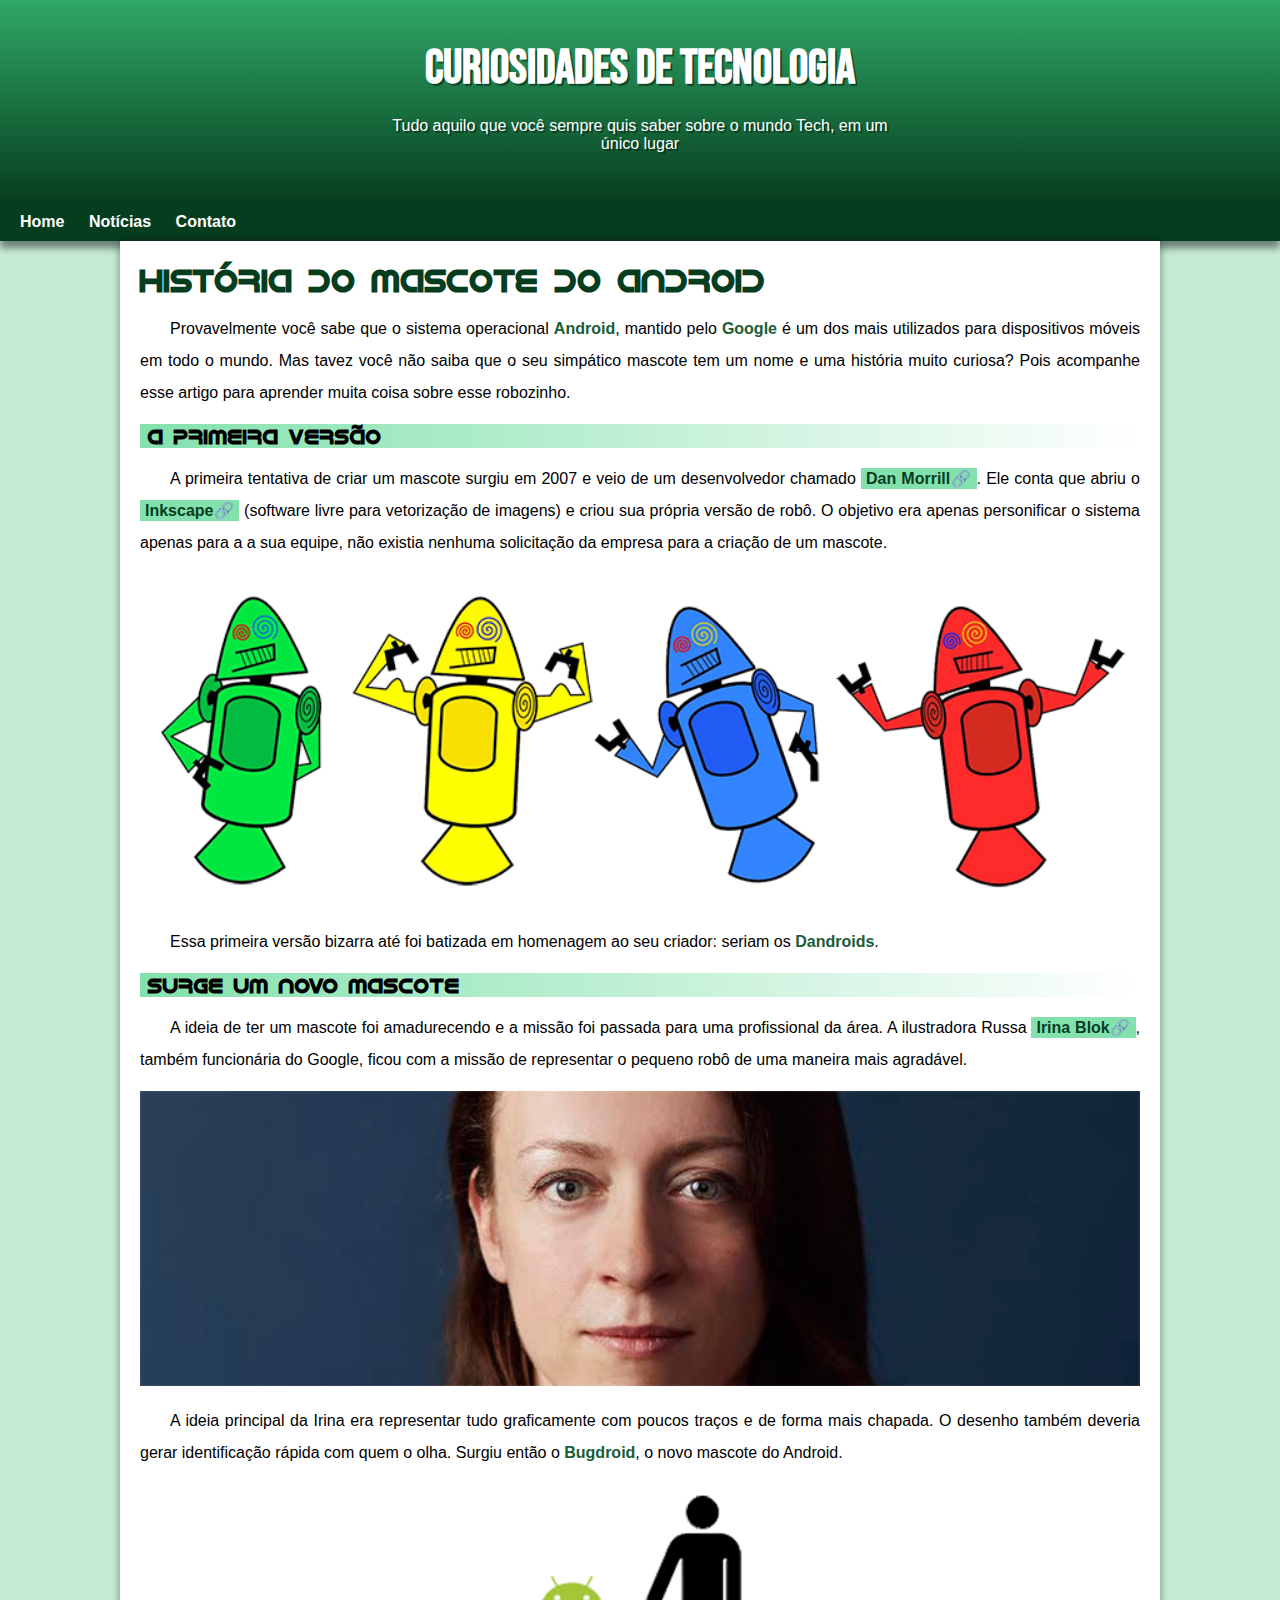
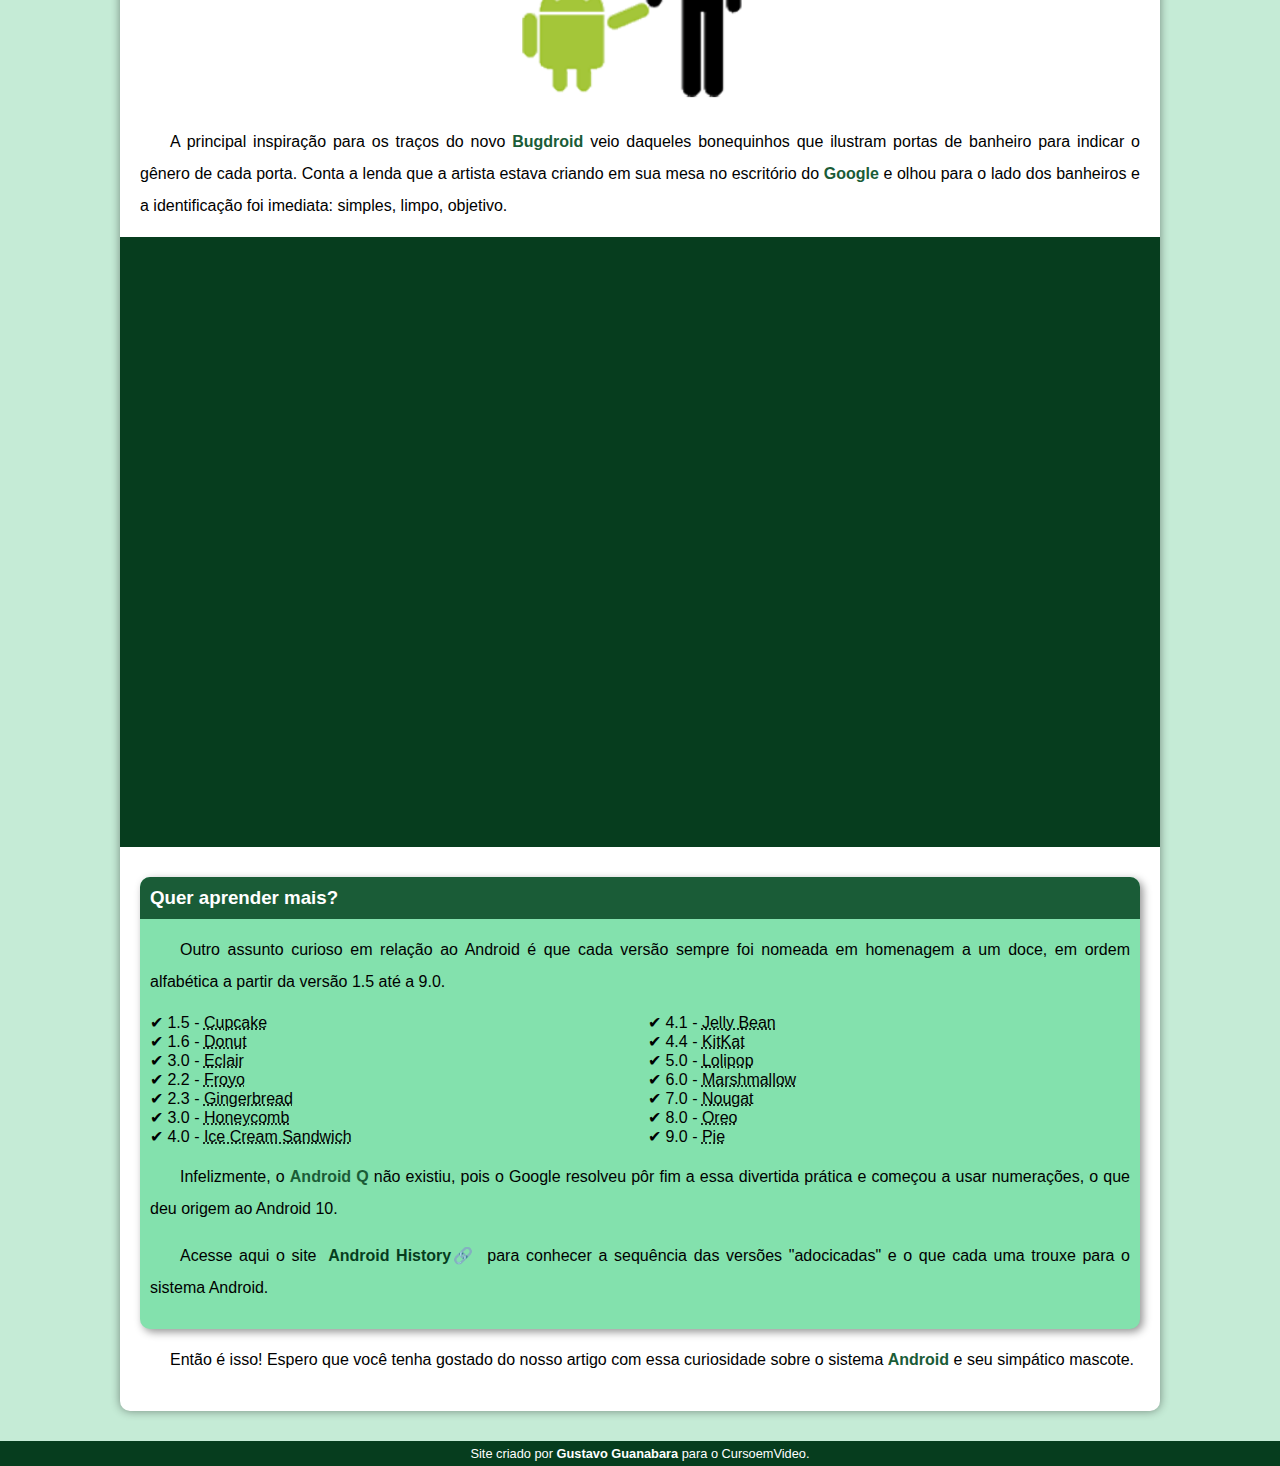
<file: index.html>
<!DOCTYPE html>
<html lang="pt-br">
<head>
    <meta charset="UTF-8">
    <meta http-equiv="X-UA-Compatible" content="IE=edge">
    <meta name="viewport" content="width=device-width, initial-scale=1.0">
    <title>Como Surgiu o Mascote do Android?</title>
    <link rel="shortcut icon" href="imagens/favicon.ico" type="image/x-icon">
    <link rel="stylesheet" href="estilo/style.css">
</head>
<body>
    <header>
        <h1>Curiosidades de Tecnologia</h1>
        <p>Tudo aquilo que você sempre quis saber sobre o mundo Tech, em um único lugar</p>
    </header>

    <nav>
        <a href="#">Home</a>
        <a href="#">Notícias</a>
        <a href="#">Contato</a>
    </nav>

    <main>
        <article>

            <h1>História do Mascote do Android</h1>

            <p>Provavelmente você sabe que o sistema operacional <strong>Android</strong>, mantido pelo <strong>Google</strong> é um dos mais utilizados para dispositivos móveis em todo o mundo. Mas tavez você não saiba que o seu simpático mascote tem um nome e uma história muito curiosa? Pois acompanhe esse artigo para aprender muita coisa sobre esse robozinho.</p>
            
            <h2>A primeira versão</h2>
            
            <p>A primeira tentativa de criar um mascote surgiu em 2007 e veio de um desenvolvedor chamado <a href="https://androidcommunity.com/dan-morrill-shows-us-the-android-mascot-that-almost-was-20130103/" class="externo" target="_blank">Dan Morrill</a>. Ele conta que abriu o <a href="https://inkscape.org/pt-br/" class="externo" target="_blank">Inkscape</a> (software livre para vetorização de imagens) e criou sua própria versão de robô. O objetivo era apenas personificar o sistema apenas para a a sua equipe, não existia nenhuma solicitação da empresa para a criação de um mascote.</p>
            
            <picture>
                <source media="(max-width: 670px)" srcset="imagens/dan-droids-pq.png">
                <img src="imagens/dan-droids.png" alt="Primeiro Mascote do Android">
            </picture>
            
            <p>Essa primeira versão bizarra até foi batizada em homenagem ao seu criador: seriam os <strong>Dandroids</strong>.</p>
            
            <h2>Surge um novo mascote</h2>
            
            <p>A ideia de ter um mascote foi amadurecendo e a missão foi passada para uma profissional da área. A ilustradora Russa <a href="https://www.irinablok.com/android" class="externo" target="_blank">Irina Blok</a>, também funcionária do Google, ficou com a missão de representar o pequeno robô de uma maneira mais agradável.</p>
            
            <picture>
                <source media="(max-width: 670px)" srcset="imagens/irina-blok-pq.jpg">
                <img src="imagens/irina-blok.jpg" alt="Irina Blok, criadora do Bugdroid">
            </picture>
            
            <p>A ideia principal da Irina era representar tudo graficamente com poucos traços e de forma mais chapada. O desenho também deveria gerar identificação rápida com quem o olha. Surgiu então o <strong>Bugdroid</strong>, o novo mascote do Android.</p>
            
            <img src="imagens/bugdroid.png" class="pequena" alt="Bugdroid">
            
            <p>A principal inspiração para os traços do novo <strong>Bugdroid</strong> veio daqueles bonequinhos que ilustram portas de banheiro para indicar o gênero de cada porta. Conta a lenda que a artista estava criando em sua mesa no escritório do <strong>Google</strong> e olhou para o lado dos banheiros e a identificação foi imediata: simples, limpo, objetivo.</p>
            
            <div class="video">
                <iframe width="560" height="315" src="https://www.youtube.com/embed/l2UDgpLz20M" title="YouTube video player" frameborder="0" allow="accelerometer; autoplay; clipboard-write; encrypted-media; gyroscope; picture-in-picture; web-share" allowfullscreen></iframe>
            </div>
             
            <aside>
                <h3>Quer aprender mais?</h3>
                
                <p>Outro assunto curioso em relação ao Android é que cada versão sempre foi nomeada em homenagem a um doce, em ordem alfabética a partir da versão 1.5 até a 9.0.</p>
                
                <ul>
                    <li>1.5 - <abbr title="Bolo de Copo">Cupcake</abbr></li>
                    <li>1.6 - <abbr title="Rosquinha">Donut</abbr></li>
                    <li>3.0 - <abbr title="Bomba">Eclair</abbr></li>
                    <li>2.2 - <abbr title="Iogurte Congelado">Froyo</abbr></li>
                    <li>2.3 - <abbr title="Biscoito de Gengibre">Gingerbread</abbr></li>
                    <li>3.0 - <abbr title="Favo de Mel">Honeycomb</abbr></li>
                    <li>4.0 - <abbr title="Sanduiche de Sorvete">Ice Cream Sandwich</abbr></li>
                    <li>4.1 - <abbr title="Jujuba">Jelly Bean</abbr></li>
                    <li>4.4 - <abbr title="KitKat">KitKat</abbr></li>
                    <li>5.0 - <abbr title="Pirulito">Lolipop</abbr></li>
                    <li>6.0 - <abbr title="Marshimelo">Marshmallow</abbr></li>
                    <li>7.0 - <abbr title="Torrone">Nougat</abbr></li>
                    <li>8.0 - <abbr title="Oreo">Oreo</abbr></li>
                    <li>9.0 - <abbr title="Torta">Pie</abbr></li>
                </ul>
                
                <p>Infelizmente, o <strong>Android Q</strong> não existiu, pois o Google resolveu pôr fim a essa divertida prática e começou a usar numerações, o que deu origem ao Android 10.</p>
                
                <p>Acesse aqui o site <a href="https://www.android.com/intl/en_uk/history" class="externo"  target="_blank">Android History</a> para conhecer a sequência das versões "adocicadas" e o que cada uma trouxe para o sistema Android.</p>
            </aside>
            
            <p>Então é isso! Espero que você tenha gostado do nosso artigo com essa curiosidade sobre o sistema <strong>Android</strong> e seu simpático mascote. </p>

        </article>
    </main>

    <footer>
        <p>Site criado por <a href="https://github.com/gustavoguanabara" target="_blank">Gustavo Guanabara</a> para o CursoemVideo.</p> 
    </footer>
</body>
</html>
</file>
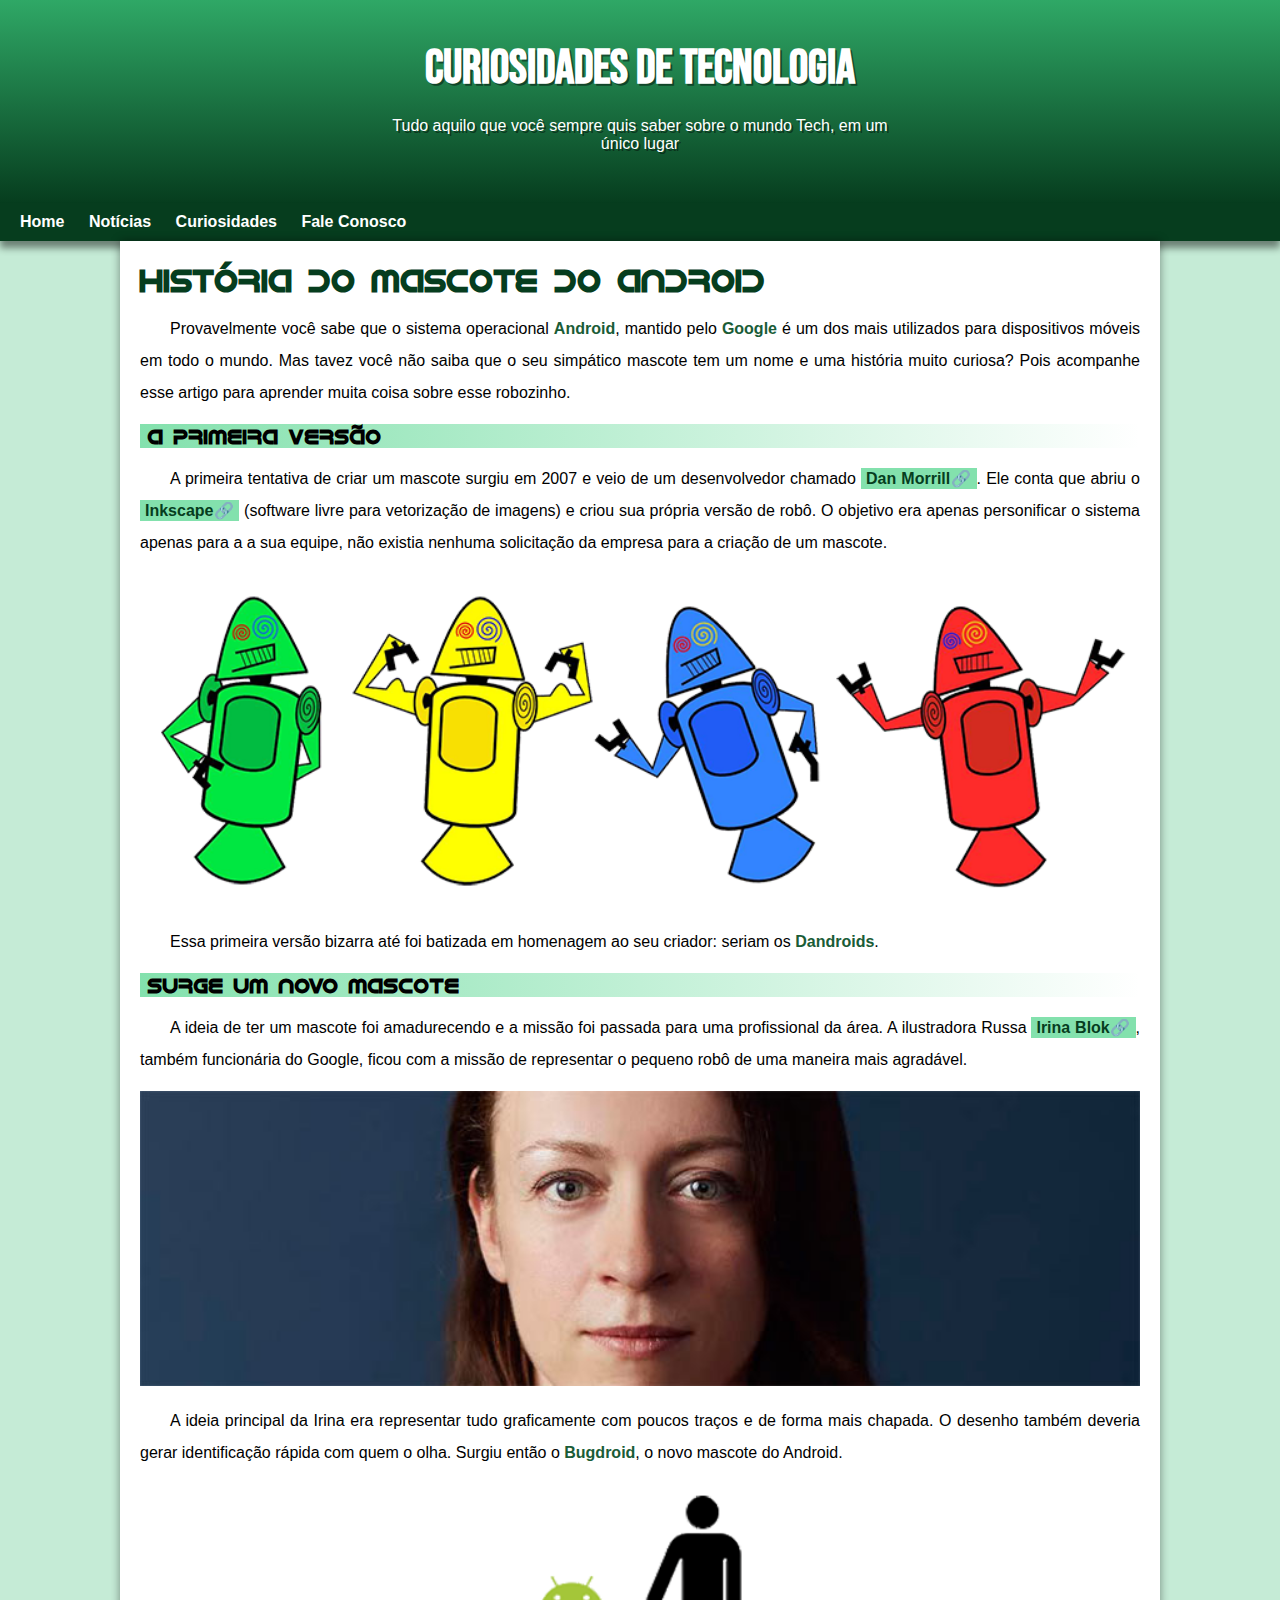
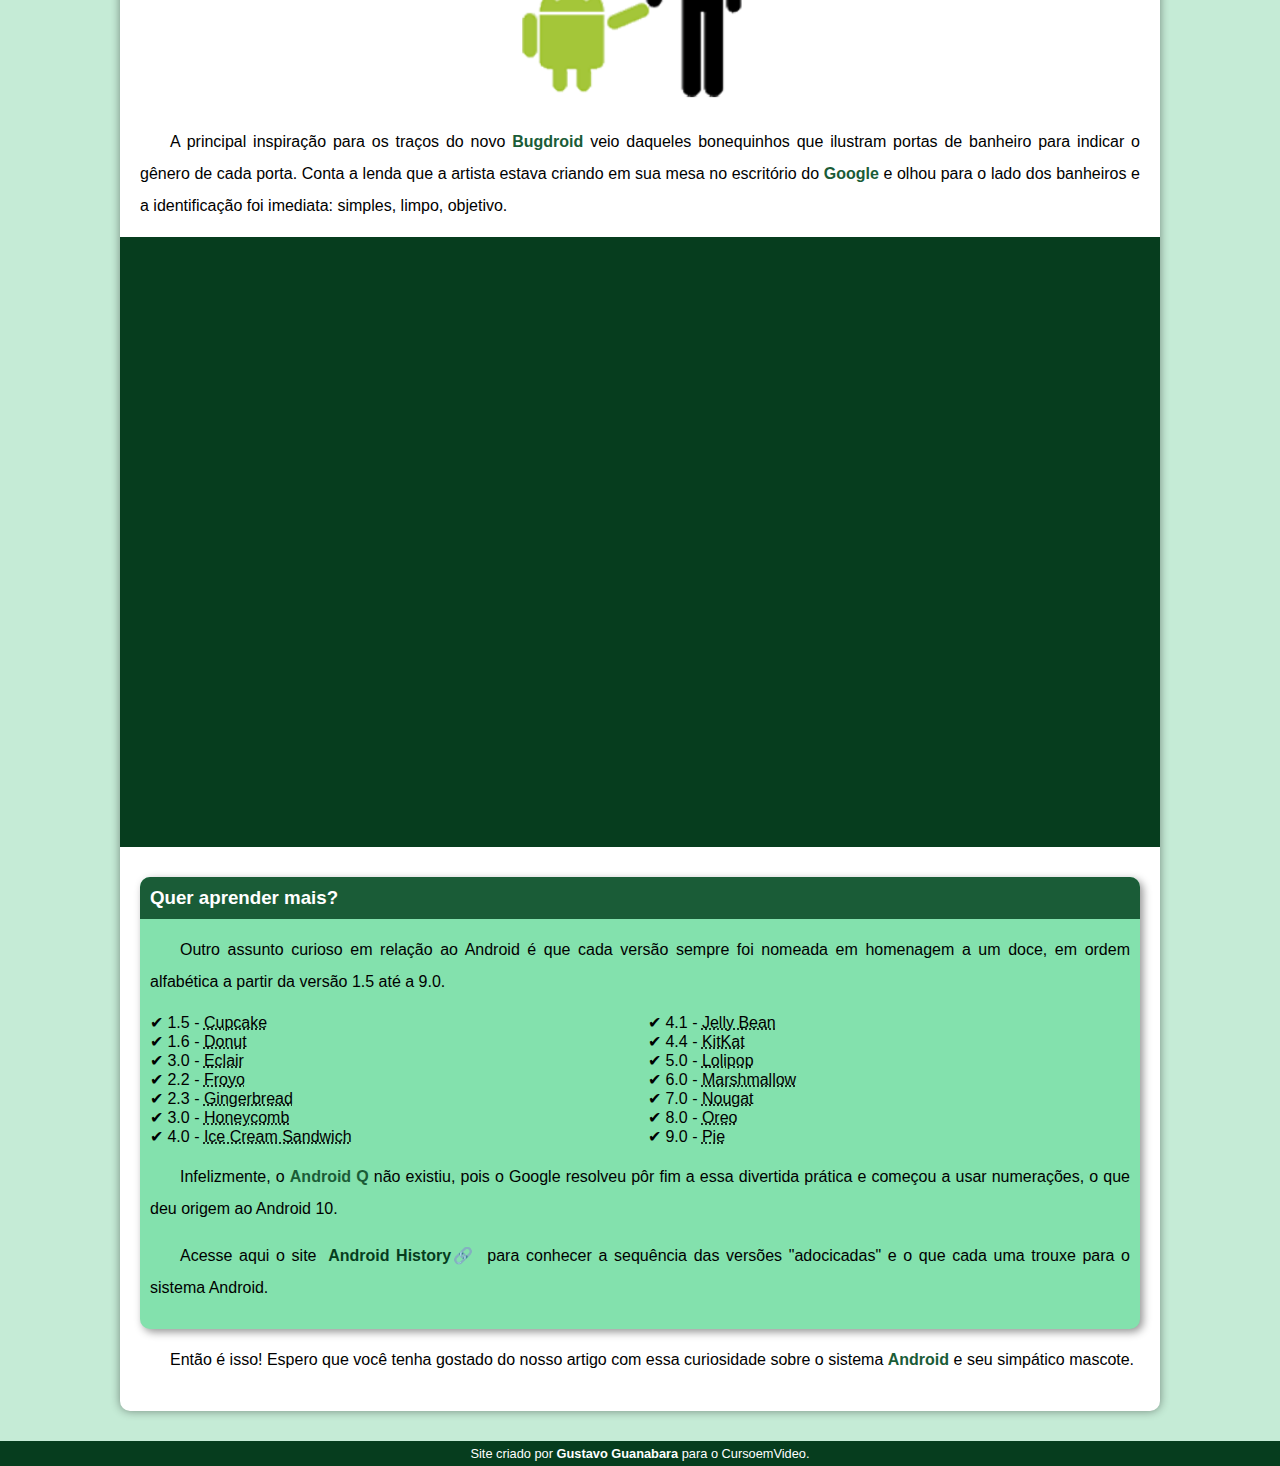
<file: android.html>
<!DOCTYPE html>
<html lang="pt-br">
<head>
    <meta charset="UTF-8">
    <meta http-equiv="X-UA-Compatible" content="IE=edge">
    <meta name="viewport" content="width=device-width, initial-scale=1.0">
    <title>Como Surgiu o Mascote do Android?</title>
    <link rel="shortcut icon" href="imagens/favicon.ico" type="image/x-icon">
    <link rel="stylesheet" href="estilo/style.css">
</head>
<body>
    <header>
        <h1>Curiosidades de Tecnologia</h1>
        <p>Tudo aquilo que você sempre quis saber sobre o mundo Tech, em um único lugar</p>
    </header>

    <nav>
        <a href="#">Home</a>
        <a href="#">Notícias</a>
        <a href="#">Curiosidades</a>
        <a href="#">Fale Conosco</a>
    </nav>

    <main>
        <article>

            <h1>História do Mascote do Android</h1>

            <p>Provavelmente você sabe que o sistema operacional <strong>Android</strong>, mantido pelo <strong>Google</strong> é um dos mais utilizados para dispositivos móveis em todo o mundo. Mas tavez você não saiba que o seu simpático mascote tem um nome e uma história muito curiosa? Pois acompanhe esse artigo para aprender muita coisa sobre esse robozinho.</p>
            
            <h2>A primeira versão</h2>
            
            <p>A primeira tentativa de criar um mascote surgiu em 2007 e veio de um desenvolvedor chamado <a href="https://androidcommunity.com/dan-morrill-shows-us-the-android-mascot-that-almost-was-20130103/" class="externo" target="_blank">Dan Morrill</a>. Ele conta que abriu o <a href="https://inkscape.org/pt-br/" class="externo" target="_blank">Inkscape</a> (software livre para vetorização de imagens) e criou sua própria versão de robô. O objetivo era apenas personificar o sistema apenas para a a sua equipe, não existia nenhuma solicitação da empresa para a criação de um mascote.</p>
            
            <picture>
                <source media="(max-width: 670px)" srcset="imagens/dan-droids-pq.png">
                <img src="imagens/dan-droids.png" alt="Primeiro Mascote do Android">
            </picture>
            
            <p>Essa primeira versão bizarra até foi batizada em homenagem ao seu criador: seriam os <strong>Dandroids</strong>.</p>
            
            <h2>Surge um novo mascote</h2>
            
            <p>A ideia de ter um mascote foi amadurecendo e a missão foi passada para uma profissional da área. A ilustradora Russa <a href="https://www.irinablok.com/android" class="externo" target="_blank">Irina Blok</a>, também funcionária do Google, ficou com a missão de representar o pequeno robô de uma maneira mais agradável.</p>
            
            <picture>
                <source media="(max-width: 670px)" srcset="imagens/irina-blok-pq.jpg">
                <img src="imagens/irina-blok.jpg" alt="Irina Blok, criadora do Bugdroid">
            </picture>
            
            <p>A ideia principal da Irina era representar tudo graficamente com poucos traços e de forma mais chapada. O desenho também deveria gerar identificação rápida com quem o olha. Surgiu então o <strong>Bugdroid</strong>, o novo mascote do Android.</p>
            
            <img src="imagens/bugdroid.png" class="pequena" alt="Bugdroid">
            
            <p>A principal inspiração para os traços do novo <strong>Bugdroid</strong> veio daqueles bonequinhos que ilustram portas de banheiro para indicar o gênero de cada porta. Conta a lenda que a artista estava criando em sua mesa no escritório do <strong>Google</strong> e olhou para o lado dos banheiros e a identificação foi imediata: simples, limpo, objetivo.</p>
            
            <div class="video">
                <iframe width="560" height="315" src="https://www.youtube.com/embed/l2UDgpLz20M" title="YouTube video player" frameborder="0" allow="accelerometer; autoplay; clipboard-write; encrypted-media; gyroscope; picture-in-picture; web-share" allowfullscreen></iframe>
            </div>
             
            <aside>
                <h3>Quer aprender mais?</h3>
                
                <p>Outro assunto curioso em relação ao Android é que cada versão sempre foi nomeada em homenagem a um doce, em ordem alfabética a partir da versão 1.5 até a 9.0.</p>
                
                <ul>
                    <li>1.5 - <abbr title="Bolo de Copo">Cupcake</abbr></li>
                    <li>1.6 - <abbr title="Rosquinha">Donut</abbr></li>
                    <li>3.0 - <abbr title="Bomba">Eclair</abbr></li>
                    <li>2.2 - <abbr title="Iogurte Congelado">Froyo</abbr></li>
                    <li>2.3 - <abbr title="Biscoito de Gengibre">Gingerbread</abbr></li>
                    <li>3.0 - <abbr title="Favo de Mel">Honeycomb</abbr></li>
                    <li>4.0 - <abbr title="Sanduiche de Sorvete">Ice Cream Sandwich</abbr></li>
                    <li>4.1 - <abbr title="Jujuba">Jelly Bean</abbr></li>
                    <li>4.4 - <abbr title="KitKat">KitKat</abbr></li>
                    <li>5.0 - <abbr title="Pirulito">Lolipop</abbr></li>
                    <li>6.0 - <abbr title="Marshimelo">Marshmallow</abbr></li>
                    <li>7.0 - <abbr title="Torrone">Nougat</abbr></li>
                    <li>8.0 - <abbr title="Oreo">Oreo</abbr></li>
                    <li>9.0 - <abbr title="Torta">Pie</abbr></li>
                </ul>
                
                <p>Infelizmente, o <strong>Android Q</strong> não existiu, pois o Google resolveu pôr fim a essa divertida prática e começou a usar numerações, o que deu origem ao Android 10.</p>
                
                <p>Acesse aqui o site <a href="https://www.android.com/intl/en_uk/history" class="externo"  target="_blank">Android History</a> para conhecer a sequência das versões "adocicadas" e o que cada uma trouxe para o sistema Android.</p>
            </aside>
            
            <p>Então é isso! Espero que você tenha gostado do nosso artigo com essa curiosidade sobre o sistema <strong>Android</strong> e seu simpático mascote. </p>

        </article>
    </main>

    <footer>
        <p>Site criado por <a href="https://github.com/gustavoguanabara" target="_blank">Gustavo Guanabara</a> para o CursoemVideo.</p> 
    </footer>
</body>
</html>
</file>
<file: estilo/style.css>
@charset "UTF-8";

@import url('https://fonts.googleapis.com/css2?family=Bebas+Neue&display=swap');

@font-face {
    font-family: 'Android';
    src: url('../fontes/idroid.otf') format('opentype');
    font-weight: normal;
}
/*
indo do verde mais claro para o mais escuro
#c5ebd6
#83e1ad
#3ddc84
#2fa866
#1a5c37
#063d1e
*/

/* pseudo-classe*/
:root {
    --cor0: #c5ebd6;
    --cor1: #83e1ad;
    --cor2: #3ddc84;
    --cor3: #2fa866;
    --cor4: #1a5c37;
    --cor5: #063d1e;

    --fonte-padrao: Arial, Verdana, Helvetica, sans-serif;
    --fonte-destaque: 'Bebas Neue', cursive;
    --fonte-android: 'Android', cursive;

}

* {
    margin: 0px;
    padding: 0px;
}

body {
    background-color: var(--cor0);
    font-family: var(--fonte-padrao);
}

a.externo::after {
    content: '\1F517';
}

header {
    background-image: linear-gradient( to bottom, var(--cor3), var(--cor5));
    min-height: 150px;
    text-align: center;
    padding-top: 40px;
}

header > h1 {
    color: white;
    font-family: var(--fonte-destaque);
    margin-bottom: 20px;
    font-size: 3em;
    text-shadow: 2px 2px 0px #00000072;
}

header > p {
    font-family: var(--fonte-padrao);
    font-size: 1.em;
    color: white;
    max-width: 500px;
    margin: auto;
    padding-bottom: 50px;
    padding-left: 10px;
    padding-right: 10px;
    text-shadow: 2px 2px 0px #00000072;
}

nav {
    background-color: var(--cor5);
    padding: 10px;
    box-shadow: 0px 7px 7px rgba(0, 0, 0, 0.452);
}

nav > a {
    color: white;
    padding: 10px;
    text-decoration: none;
    font-weight: bold;
    border-radius: 5px;
    transition-duration: 0.5s;
}

nav > a:hover {
    background-color: var(--cor3);
    color: var(--cor5);
}

main {
    min-width: 300px;
    max-width: 1000px;
    margin: auto;
    margin-bottom: 30px;
    padding: 20px;
    background-color: white;
    box-shadow: 0px 0px 10px rgba(0, 0, 0, 0.418);
    border-bottom-left-radius: 10px;
    border-bottom-right-radius: 10px;
}

main h1 {
    color: var(--cor5);
    font-family: var(--fonte-android);
}

main h2 {
    font-size: 1.3em;
    background-image: linear-gradient(to right, var(--cor1), transparent);
    font-family: var(--fonte-android);
    text-indent: 8px;
}

main img {
    width: 100%;
}

main img.pequena {
    max-width: 350px;
    display: block;
    margin: auto;
}

main p {
    margin: 15px 0px;
    text-align: justify;
    text-indent: 30px;
    font-size: 1em;
    line-height: 2em;
}

main strong {
    color: var(--cor4);
    font-weight: bold;
}

main a {
    text-decoration: none;
    font-weight: bold;
    color: var(--cor5);
    background-color: var(--cor1);
    padding: 2px 5px;
}

main a:hover {
    text-decoration: underline;
}

div.video {
    background-color: var(--cor5);
    margin: 0px -20px 30px;
    padding: 20px;
    padding-bottom: 59%;
    position: relative;
}


div.video > iframe {
    position: absolute;
    top: 5%;
    left: 5%;
    width: 90%;
    height: 90%;
}

aside {
    background-color: var(--cor1);
    padding: 10px;
    border-radius: 10px;
    box-shadow: 3px 3px 8px rgba(0, 0, 0, 0.424);
}

aside > ul {
    list-style-position: inside;
    list-style-type: '\2714\00A0';
    columns: 2;
}

aside > h3 {
    background-color: var(--cor4);
    color: white;
    padding: 10px;
    margin: -10px -10px 0px -10px;
    border-radius: 10px 10px 0px 0px;
}
footer {
    background-color: var(--cor5);
    color: white;
    text-align: center;
    font-size: 0.8em;
    padding: 5px;
}

footer a {
    color: white;
    font-weight: bolder;
    text-decoration: none;    
}

footer a:hover {
    text-decoration: underline;
    color: var(--cor1);
}
</file>
